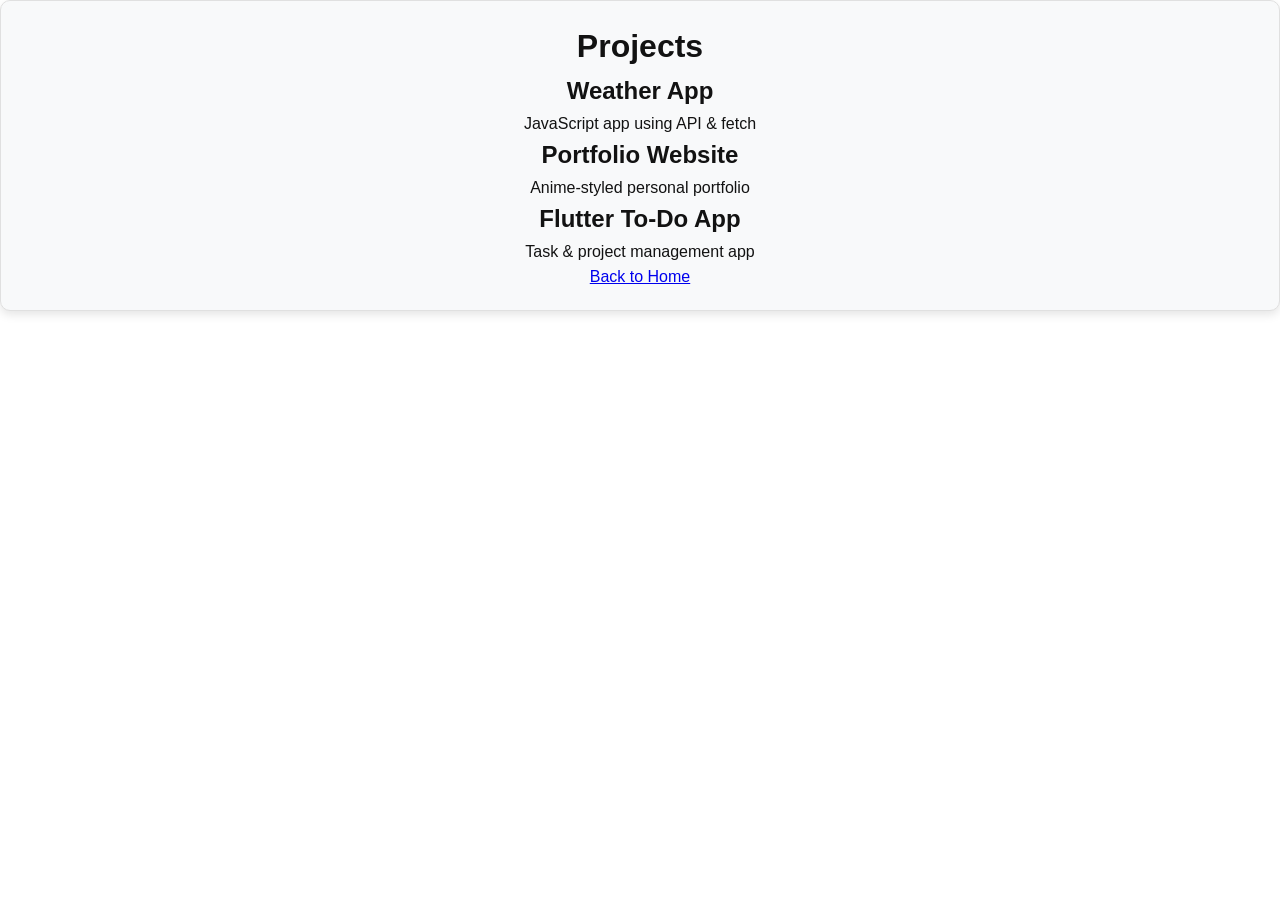
<file: project.html>
<!DOCTYPE html>
<html>
<head>
    <title>Projects</title>
    <link rel="stylesheet" href="style.css">
</head>

<body>

<div class="card">
    <h1>Projects</h1>

    <section>
        <h2>Weather App</h2>
        <p>JavaScript app using API & fetch</p>
    </section>

    <section>
        <h2>Portfolio Website</h2>
        <p>Anime-styled personal portfolio</p>
    </section>

    <section>
        <h2>Flutter To-Do App</h2>
        <p>Task & project management app</p>
    </section>

    <div class="buttons">
        <a href="index.html">Back to Home</a>
    </div>
</div>

</body>
</html>
</file>
<file: style.css>
/* --- THEME VARIABLES --- */
:root {
    /* Light Mode */
    --primary-color: #d60000;
    --bg-color: #ffffff;
    --card-bg: #f8f9fa;
    --text-color: #121212;
    --hero-bg: #d60000;
    --hero-text: #ffffff;
    --shadow: 0 4px 10px rgba(0,0,0,0.1);
    --border: #e0e0e0;
}

body.dark-mode {
    /* Dark Mode */
    --primary-color: #ff3333;
    --bg-color: #000000;
    --card-bg: #1a1a1a;
    --text-color: #e0e0e0;
    --hero-bg: #0f0f0f;
    --hero-text: #ff3333;
    --shadow: 0 4px 10px rgba(255, 0, 0, 0.4);
    --border: #333;
}

/* --- RESET --- */
* { margin: 0; padding: 0; box-sizing: border-box; font-family: 'Segoe UI', sans-serif; transition: all 0.3s ease; }
body { background-color: var(--bg-color); color: var(--text-color); line-height: 1.6; overflow-x: hidden; }

/* --- NAVBAR --- */
.navbar { display: flex; justify-content: space-between; align-items: center; background-color: var(--bg-color); padding: 1rem 5%; position: sticky; top: 0; z-index: 1000; box-shadow: var(--shadow); border-bottom: 2px solid var(--primary-color); }
.logo { font-size: 1.5rem; font-weight: bold; color: var(--text-color); }
.logo span { color: var(--primary-color); }
.nav-links { list-style: none; display: flex; align-items: center; }
.nav-links li { margin-left: 15px; }
.nav-links a { text-decoration: none; color: var(--text-color); font-weight: 500; font-size: 0.95rem; }
.nav-links a:hover, .nav-links a.active { color: var(--primary-color); }
.theme-toggle { background: transparent; border: 2px solid var(--primary-color); color: var(--primary-color); padding: 5px 10px; border-radius: 20px; cursor: pointer; font-size: 1rem; }
.hamburger { display: none; color: var(--primary-color); font-size: 1.5rem; cursor: pointer; }

/* --- HERO --- */
.hero { background: var(--hero-bg); color: var(--hero-text); text-align: center; padding: 80px 20px; border-bottom: 4px solid var(--primary-color); }
.profile-img { width: 150px; height: 150px; border-radius: 50%; border: 4px solid var(--primary-color); object-fit: cover; margin-bottom: 20px; background-color: white; animation: float 6s ease-in-out infinite; }
@keyframes float { 0%, 100% { transform: translateY(0); } 50% { transform: translateY(-15px); } }
.btn { padding: 10px 25px; border: none; border-radius: 25px; cursor: pointer; text-decoration: none; display: inline-block; margin-top: 15px; font-weight: bold; }
.primary { background-color: var(--primary-color); color: white; }

/* --- SECTIONS --- */
.container { max-width: 1100px; margin: 40px auto; padding: 0 20px; text-align: center; } /* Added text-align: center here */

.section-title {
    text-align: center;
    margin-bottom: 40px;
    color: var(--text-color);
    border-bottom: 3px solid var(--primary-color);
    display: inline-block;
    font-size: 2rem;
}

/* --- GRIDS & LISTS (The Fix) --- */
.skills-grid, .projects-grid {
    display: flex;
    flex-wrap: wrap;
    justify-content: center;
    gap: 20px;
}

/* Center the Experience/Certificate List specifically */
.cert-list {
    display: flex;
    flex-direction: column; /* Stack vertically */
    align-items: center;    /* Center horizontally */
    gap: 20px;
    width: 100%;
}

/* Cards */
.card, .skill-card, .cert-item {
    background: var(--card-bg);
    padding: 20px;
    border-radius: 10px;
    box-shadow: var(--shadow);
    color: var(--text-color);
    border: 1px solid var(--border);
    text-align: center; /* Default text center */
}

/* Specific Card Styles */
.skill-card i { color: var(--primary-color); margin-right: 8px; }
.project-card { width: 300px; text-align: left; }
.project-card img { width: 100%; height: 180px; object-fit: cover; border-radius: 5px; background: #ddd; margin-bottom: 10px; }
.date-badge { background: var(--primary-color); color: white; padding: 2px 8px; border-radius: 4px; font-size: 0.8rem; }

/* Experience Item Specifics */
.cert-item {
    display: flex;
    align-items: center;
    width: 100%;
    max-width: 700px; /* Made slightly wider for better reading */
    text-align: left; /* Keep text inside card left-aligned for readability */
}
.cert-icon { font-size: 2rem; color: var(--primary-color); margin-right: 20px; }

/* --- FOOTER & MOBILE --- */
footer { text-align: center; padding: 40px 20px; background: var(--bg-color); border-top: 2px solid var(--primary-color); margin-top: 50px; }
.social-icons a { color: var(--primary-color); margin: 0 10px; font-size: 1.5rem; }

@media (max-width: 768px) {
    .nav-links { display: none; flex-direction: column; width: 100%; position: absolute; top: 70px; left: 0; background-color: var(--bg-color); padding: 20px 0; border-bottom: 2px solid var(--primary-color); }
    .nav-links.active { display: flex; }
    .hamburger { display: block; }
    .cert-item { flex-direction: column; text-align: center; } /* Stack icon on top for mobile */
    .cert-icon { margin-bottom: 10px; margin-right: 0; }
}
</file>
